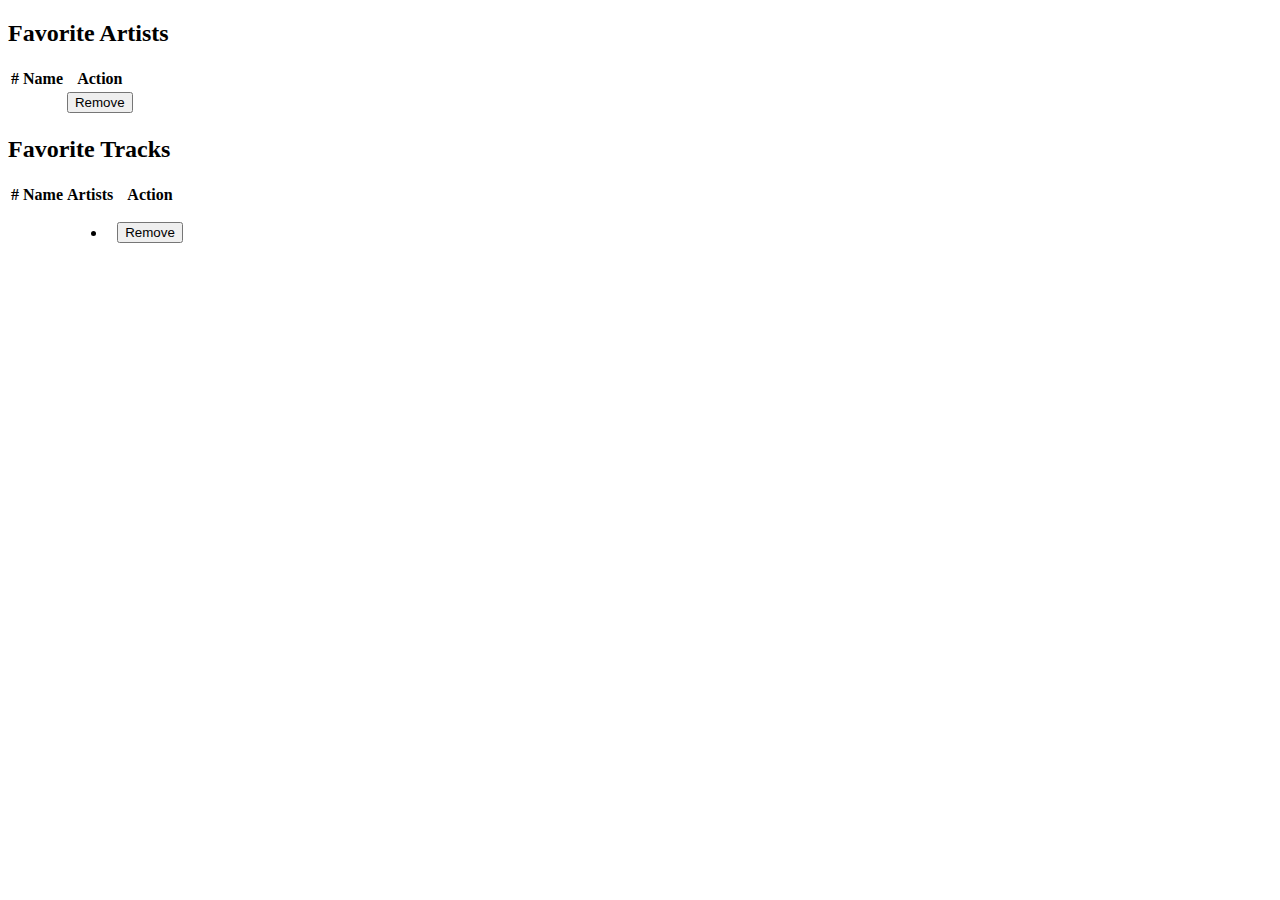
<file: app/src/main/resources/templates/favorites.html>
<!DOCTYPE html>
<html lang="en" xmlns:th="http://www.thymeleaf.org">
  <head>
    <meta charset="utf-8" />
    <meta http-equiv="X-UA-Compatible" content="IE=edge" />
    <title>SpotifyFavorites</title>
    <meta name="description" content="" />
    <meta name="viewport" content="width=device-width" />
    <base href="/" />
    <link
      rel="stylesheet"
      th:href="@{/webjars/bootstrap/4.3.1/css/bootstrap.min.css}"
    />
    <script th:src="@{webjars/jquery/3.3.1/jquery.min.js}"></script>
    <script th:src="@{webjars/bootstrap/4.3.1/js/bootstrap.min.js}"></script>
    <script>
    $(document).ready(() => {
        $("#artist-table").DataTable();
        $("#tracks-table").DataTable();
      });
    </script>
  </head>
  <body>
    <div th:insert="fragments/header"></div>

    <div class="container ">
      <div class="row mt-2" th:if="${artists != null}">
        <div class="col-12">
          <h2 class="text-center">Favorite Artists</h2>

          <table id="artist-table" class="table table-striped">
            <thead>
              <tr>
                <th scope="col">#</th>
                <th scope="col">Name</th>
                <th scope="col">Action</th>
              </tr>
            </thead>
            <tbody>
              <tr th:each="artist, iter : ${artists}">
                <th scope="row"><span th:text="${iter.index + 1}"></span></th>
                <td><span th:text="${artist.name}"></span></td>
                <td>
                  <form
                    action="#"
                    th:action="@{'/artist/' + ${artist.id}}"
                    th:method="delete"
                  >
                    <button type="submit" class="btn btn-primary">
                      Remove
                    </button>
                  </form>
                </td>
              </tr>
            </tbody>
          </table>
        </div>
      </div>
      <div class="row mt-2" th:if="${tracks != null}">
        <div class="col-12">
          <h2 class="text-center">Favorite Tracks</h2>

          <table id="tracks-table" class="table table-striped">
            <thead>
              <tr>
                <th scope="col">#</th>
                <th scope="col">Name</th>
                <th scope="col">Artists</th>
                <th scope="col">Action</th>
              </tr>
            </thead>
            <tbody>
              <tr th:each="track, iter : ${tracks}">
                <th scope="row">
                  <span th:text="${iter.index + 1}"></span>
                </th>
                <td><span th:text="${track.name}"></span></td>
                <td>
                  <ul th:each="artist : ${track.artists}">
                    <li><span th:text="${artist.name}"></span></li>
                  </ul>
                </td>
                <td>
                  <form
                    action="#"
                    th:action="@{'/track/' + ${track.id}}"
                    th:method="delete"
                  >
                    <button type="submit" class="btn btn-primary">
                      Remove
                    </button>
                  </form>
                </td>
              </tr>
            </tbody>
          </table>
        </div>
      </div>
    </div>
  </body>
</html>
</file>
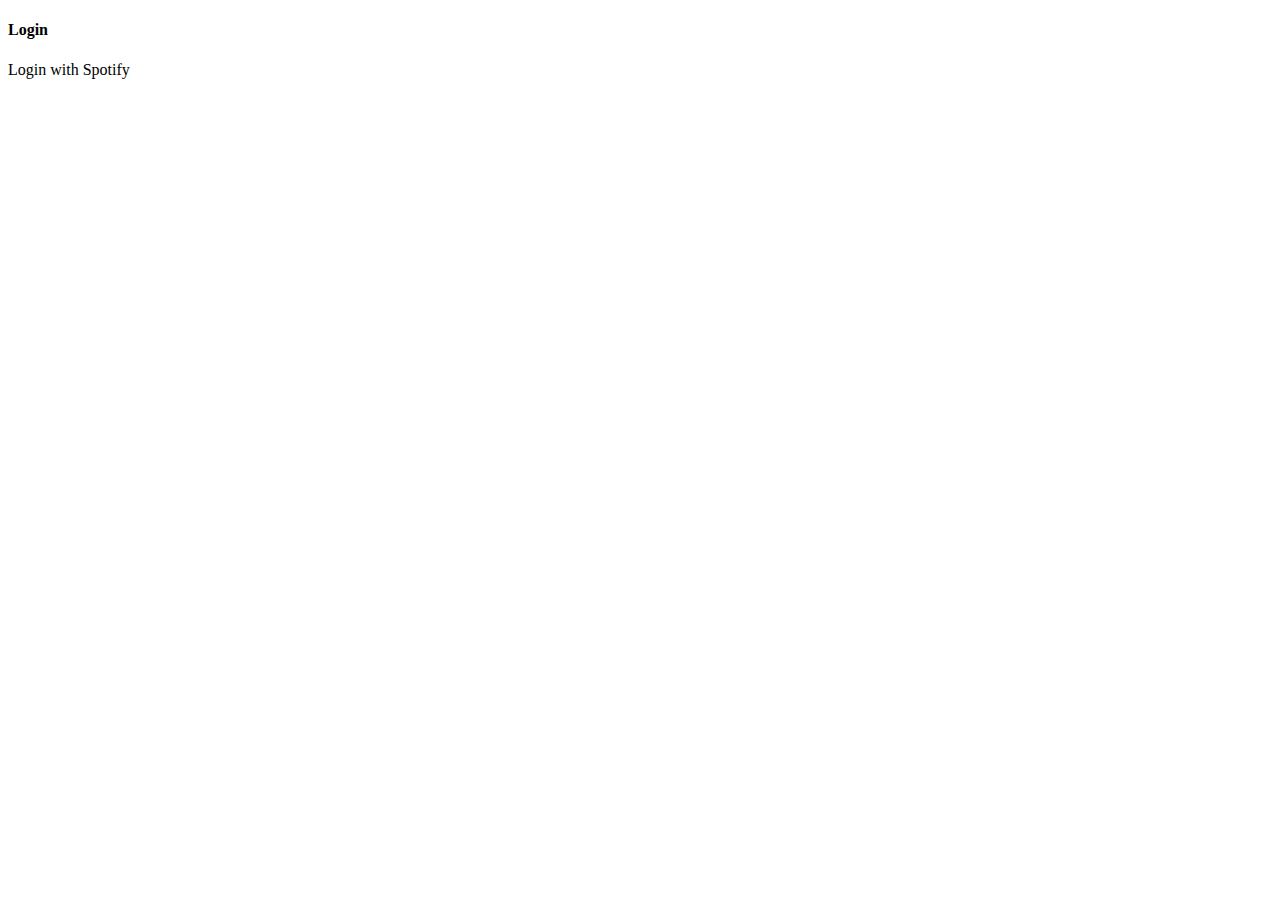
<file: app/src/main/resources/templates/login.html>
<!DOCTYPE html>
<html lang="en" xmlns:th="http://www.thymeleaf.org">
  <head>
    <meta charset="utf-8" />
    <meta http-equiv="X-UA-Compatible" content="IE=edge" />
    <title>SpotifyFavorites</title>
    <meta name="description" content="" />
    <meta name="viewport" content="width=device-width" />
    <base href="/" />
    <link
      rel="stylesheet"
      href="https://use.fontawesome.com/releases/v5.7.2/css/all.css"
      integrity="sha384-fnmOCqbTlWIlj8LyTjo7mOUStjsKC4pOpQbqyi7RrhN7udi9RwhKkMHpvLbHG9Sr"
      crossorigin="anonymous"
    />
    <link
      rel="stylesheet"
      th:href="@{/webjars/bootstrap/4.3.1/css/bootstrap.min.css}"
    />
    <script th:src="@{webjars/jquery/3.3.1/jquery.min.js}"></script>
    <script th:src="@{webjars/bootstrap/4.3.1/js/bootstrap.min.js}"></script>
  </head>
  <body>
    <div class="container h-100">
      <div class="row h-100 justify-content-center align-items-center">
        <div
          class="col-lg-6 border rounded text-center p-5 bg-primary text-white"
        >
          <h4>Login</h4>

          <a th:href="@{/login/spotify}" class="btn btn-success">
            <i class="fab fa-spotify"></i>
            <span class="ml-3">Login with Spotify</span>
          </a>
        </div>
      </div>
    </div>
  </body>
</html>
</file>
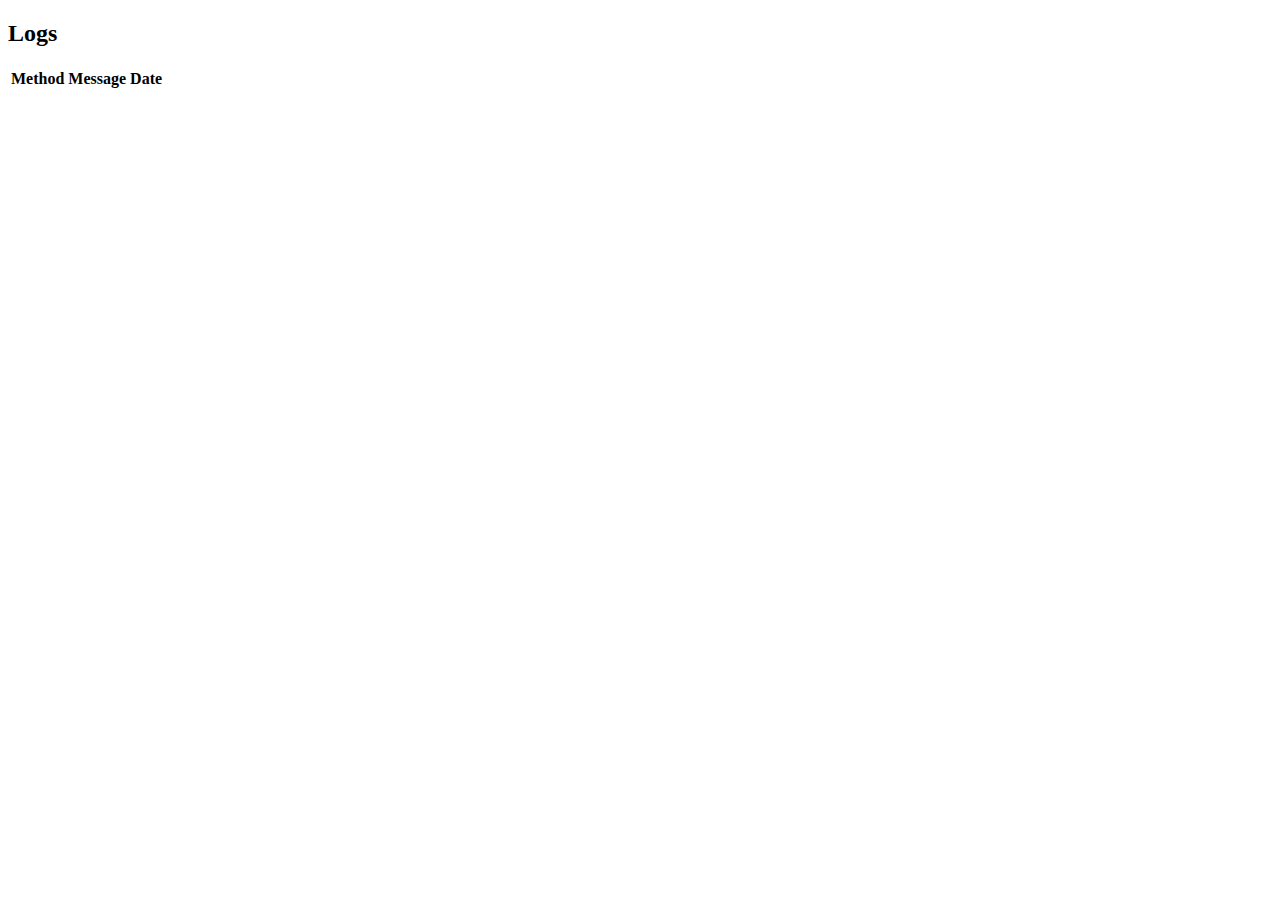
<file: app/src/main/resources/templates/logs.html>
<!DOCTYPE html>
<html lang="en" xmlns:th="http://www.thymeleaf.org">
  <head>
    <meta charset="utf-8" />
    <meta http-equiv="X-UA-Compatible" content="IE=edge" />
    <title>SpotifyFavorites</title>
    <meta name="description" content="" />
    <meta name="viewport" content="width=device-width" />
    <base href="/" />
    <link
      rel="stylesheet"
      th:href="@{/webjars/bootstrap/4.3.1/css/bootstrap.min.css}"
    />
    <script th:src="@{webjars/jquery/3.3.1/jquery.min.js}"></script>
    <script th:src="@{webjars/bootstrap/4.3.1/js/bootstrap.min.js}"></script>
    <script>
      $(document).ready(() => {
        $("#logs-table").DataTable();
      });
    </script>
  </head>
  <body>
    <div th:insert="fragments/header"></div>

    <div class="container">
      <div class="row mt-2">
        <div class="col-12">
          <h2 class="text-center">Logs</h2>

          <table id="logs-table" class="table table-striped">
            <thead>
              <tr>
                <th scope="col">Method</th>
                <th scope="col">Message</th>
                <th scope="col">Date</th>
              </tr>
            </thead>
            <tbody>
              <tr th:each="log : ${logs}">
                <td><span th:text="${log.method}"></span></td>
                <td style="word-break:break-all;">
                  <span th:text="${log.message}"></span>
                </td>
                <td><span th:text="${log.date}"></span></td>
              </tr>
            </tbody>
          </table>
        </div>
      </div>
    </div>
  </body>
</html>
</file>
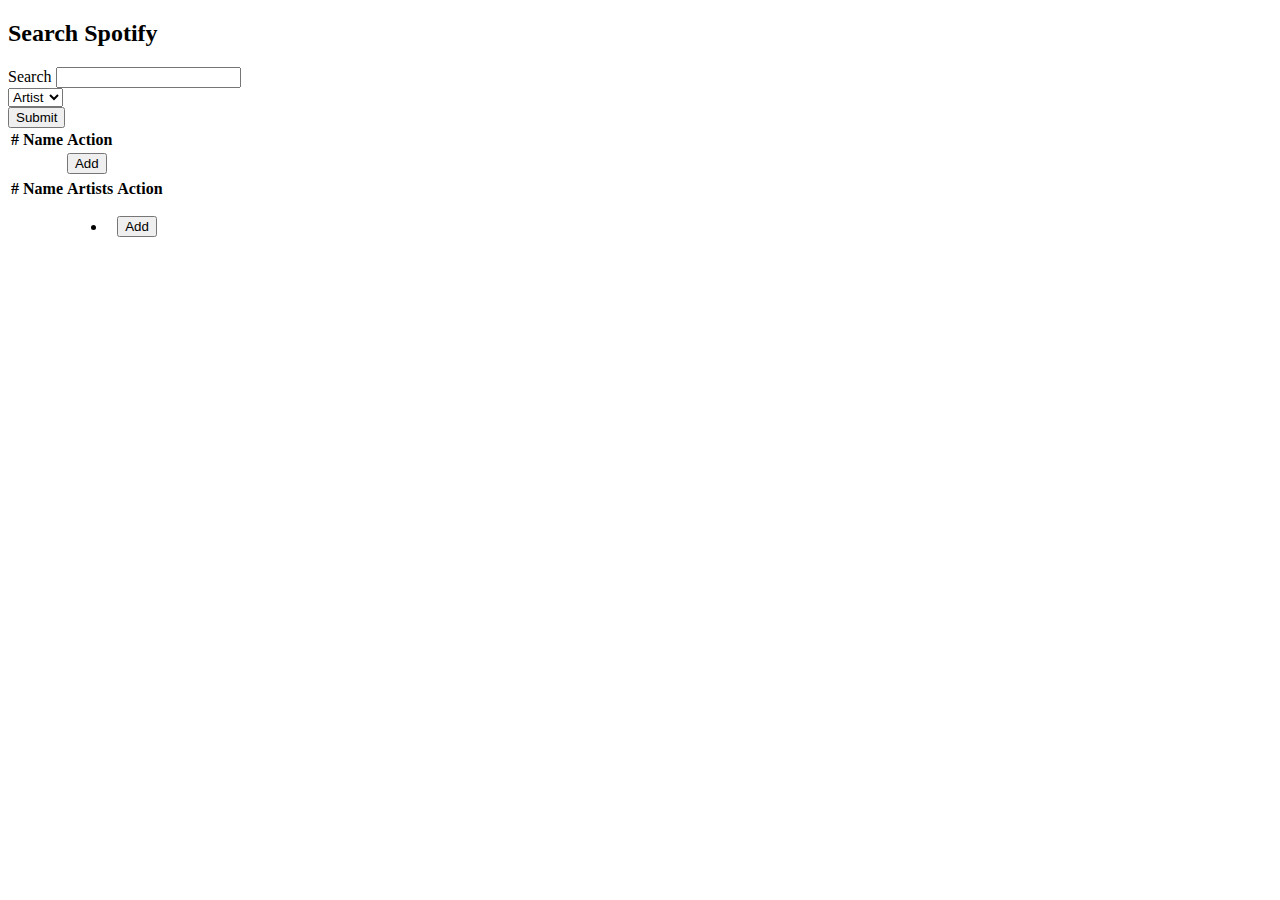
<file: app/src/main/resources/templates/search.html>
<!DOCTYPE html>
<html lang="en" xmlns:th="http://www.thymeleaf.org">
  <head>
    <meta charset="utf-8" />
    <meta http-equiv="X-UA-Compatible" content="IE=edge" />
    <title>SpotifyFavorites</title>
    <meta name="description" content="" />
    <meta name="viewport" content="width=device-width" />
    <base href="/" />
    <link
      rel="stylesheet"
      th:href="@{/webjars/bootstrap/4.3.1/css/bootstrap.min.css}"
    />
    <script th:src="@{webjars/jquery/3.3.1/jquery.min.js}"></script>
    <script th:src="@{webjars/bootstrap/4.3.1/js/bootstrap.min.js}"></script>
  </head>
  <body>
    <div th:insert="fragments/header"></div>

    <div class="container ">
      <div class="row mt-2">
        <div class="col-4 mx-auto">
          <h2 class="text-center">Search Spotify</h2>

          <form action="#" th:action="@{/search}" method="GET">
            <div class="form-group">
              <label for="query">Search</label>
              <input
                type="text"
                class="form-control"
                id="query"
                th:name="query"
                autocomplete="off"
                th:value="${queryInput}"
              />
            </div>
            <div class="form-group">
              <select class="form-control" th:name="type">
                <option th:selected="${typeInput == 'artist'}" value="artist"
                  >Artist</option
                >
                <option th:selected="${typeInput == 'track'}" value="track"
                  >Track</option
                >
              </select>
            </div>
            <button type="submit" class="btn btn-primary">Submit</button>
          </form>
        </div>
      </div>
      <div class="row mt-2">
        <div class="col-12">
          <div th:if="${artists != null}">
            <table class="table table-striped">
              <thead>
                <tr>
                  <th scope="col">#</th>
                  <th scope="col">Name</th>
                  <th scope="col">Action</th>
                </tr>
              </thead>
              <tbody>
                <tr th:each="artist, iter : ${artists}">
                  <th scope="row"><span th:text="${iter.index + 1}"></span></th>
                  <td><span th:text="${artist.name}"></span></td>
                  <td>
                    <form
                      action="#"
                      th:action="@{/artist}"
                      th:object="${artist}"
                      method="POST"
                    >
                      <input type="hidden" th:value="${artist.id}" name="id" />
                      <input
                        type="hidden"
                        th:value="${artist.name}"
                        name="name"
                      />
                      <button type="submit" class="btn btn-success">Add</button>
                    </form>
                  </td>
                </tr>
              </tbody>
            </table>
          </div>
        </div>
      </div>

      <div class="row mt-2">
        <div class="col-12">
          <div th:if="${tracks != null}">
            <table class="table table-striped">
              <thead>
                <tr>
                  <th scope="col">#</th>
                  <th scope="col">Name</th>
                  <th scope="col">Artists</th>
                  <th scope="col">Action</th>
                </tr>
              </thead>
              <tbody>
                <tr th:each="track, iter : ${tracks}">
                  <th scope="row"><span th:text="${iter.index + 1}"></span></th>
                  <td><span th:text="${track.name}"></span></td>
                  <td>
                    <ul th:each="artist : ${track.artists}">
                      <li><span th:text="${artist.name}"></span></li>
                    </ul>
                  </td>
                  <td>
                    <form
                      action="#"
                      th:action="@{/track}"
                      th:object="${newTrack}"
                      method="POST"
                    >
                      <input type="hidden" th:value="${track.id}" name="id" />
                      <input
                        type="hidden"
                        th:value="${track.name}"
                        name="name"
                      />
                      <th:block th:each="artist, artistIter : ${track.artists}">
                        <input
                          type="hidden"
                          th:value="${artist.id}"
                          th:name="'artists[' + ${artistIter.index} + '].id'"
                        />
                        <input
                          type="hidden"
                          th:value="${artist.name}"
                          th:name="'artists[' + ${artistIter.index} + '].name'"
                        />
                      </th:block>
                      <button type="submit" class="btn btn-success">Add</button>
                    </form>
                  </td>
                </tr>
              </tbody>
            </table>
          </div>
        </div>
      </div>
    </div>
  </body>
</html>
</file>
